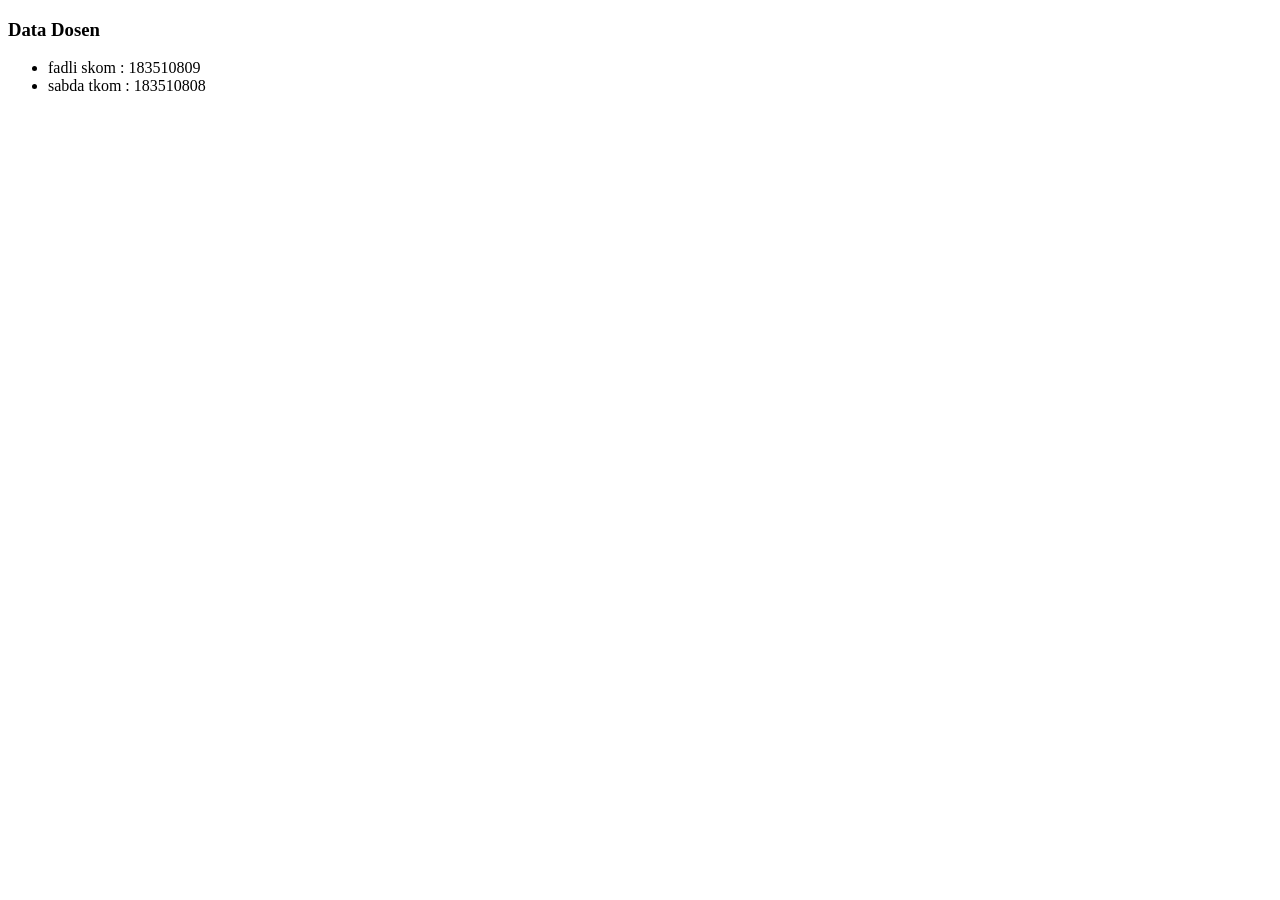
<file: dosen.html>
<!DOCTYPE html>
<html lang="en">
<head>
    <meta charset="UTF-8">
    <meta http-equiv="X-UA-Compatible" content="IE=edge">
    <meta name="viewport" content="width=device-width, initial-scale=1.0">
    <title>Data Dosen</title>
</head>
<body>
    <h3>Data Dosen</h3>
    <ul>
        <li>fadli skom : 183510809</li>
        <li>sabda tkom : 183510808</li>
    </ul>
</body>
</html>
</file>
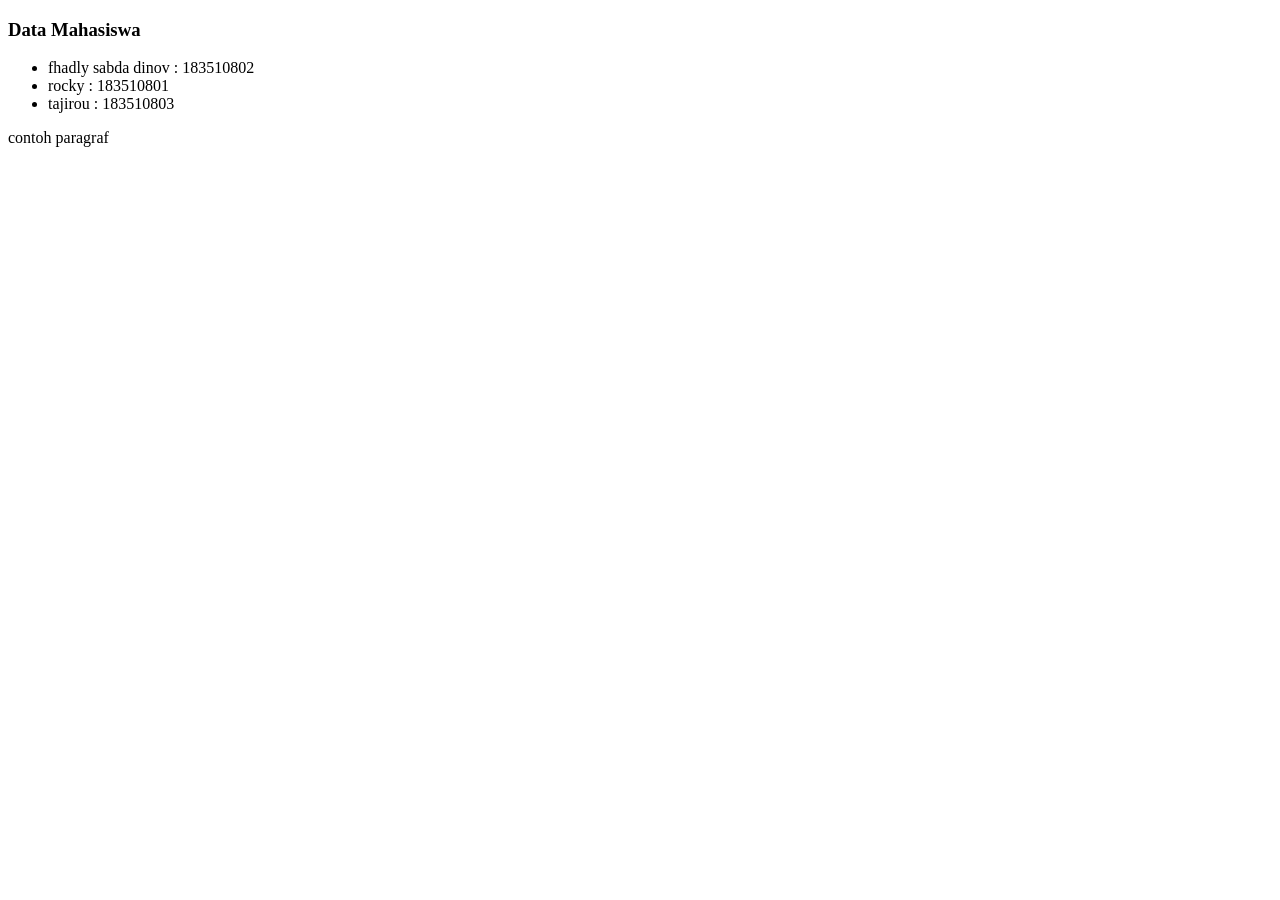
<file: mahasiswa.html>
<!DOCTYPE html>
<html lang="en">
  <head>
    <meta charset="UTF-8" />
    <meta http-equiv="X-UA-Compatible" content="IE=edge" />
    <meta name="viewport" content="width=device-width, initial-scale=1.0" />
    <title>Coba Git</title>
  </head>
  <body>
    <h3>Data Mahasiswa</h3>
    <ul>
      <li>fhadly sabda dinov : 183510802</li>
      <li>rocky : 183510801</li>
      <li>tajirou : 183510803</li>
    </ul>
    <p>contoh paragraf</p>
  </body>
</html>
</file>
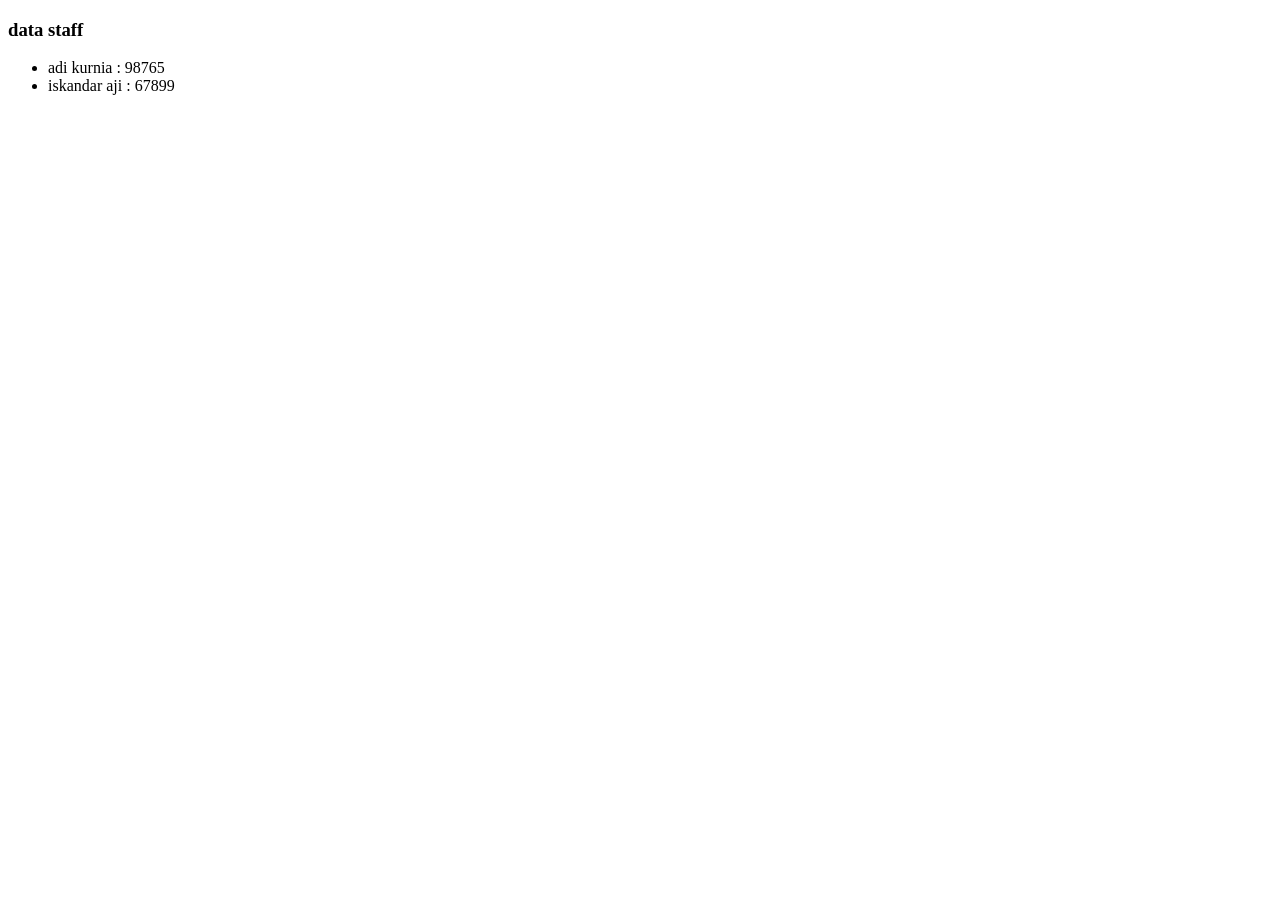
<file: staff.html>
<!DOCTYPE html>
<html lang="en">
<head>
    <meta charset="UTF-8">
    <meta http-equiv="X-UA-Compatible" content="IE=edge">
    <meta name="viewport" content="width=device-width, initial-scale=1.0">
    <title>data staff</title>
</head>
<body>
    <h3>data staff</h3>
    <ul>
        <li>adi kurnia : 98765</li>
        <li>iskandar aji : 67899</li>
    </ul>
</body>
</html>
</file>
